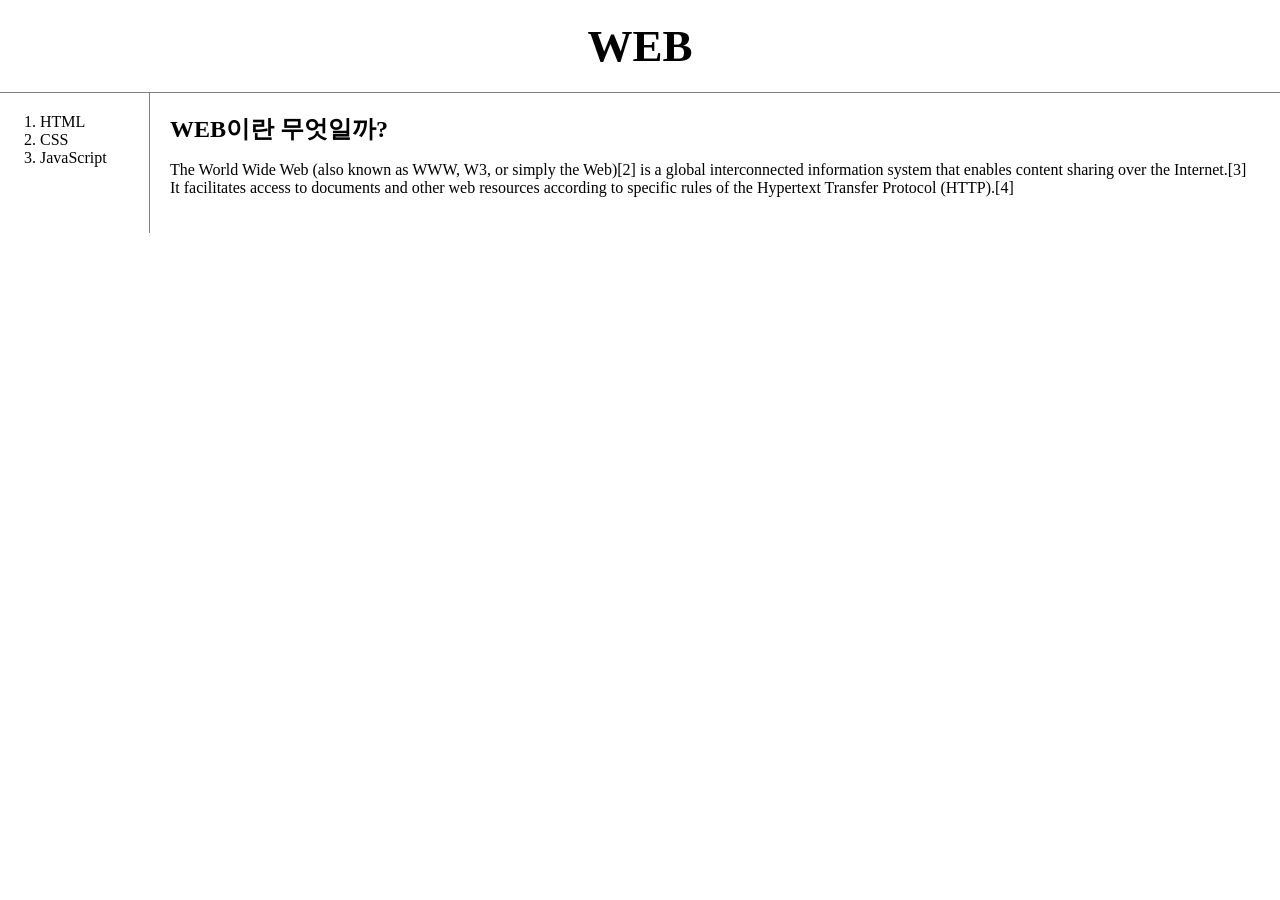
<file: index.html>
<!DOCTYPE html>
<html>
<head>
    <title>WEB1 - Welcome</title>
    <meta charset="utf-8">
    <link rel="stylesheet" href="style.css">
</head>

<body>
    <header id="header">
        <h1>
            <a href="index.html" class="saw" id="active">WEB</a>
        </h1>
    </header>

    <div class="container">
        <ol id="nav">
            <li><a href="1.html" class="saw">HTML</a></li>
            <li><a href="2.html">CSS</a></li>
            <li><a href="3.html">JavaScript</a></li>
        </ol>

        <main id="main">
            <h2>WEB이란 무엇일까?</h2>
            <p>The World Wide Web (also known as WWW, W3, or simply the Web)[2] is a global interconnected information system that enables content sharing over the Internet.[3] It facilitates access to documents and other web resources according to specific rules of the Hypertext Transfer Protocol (HTTP).[4]
            </p>
        </main>
    </div>

</body>
</html>
</file>
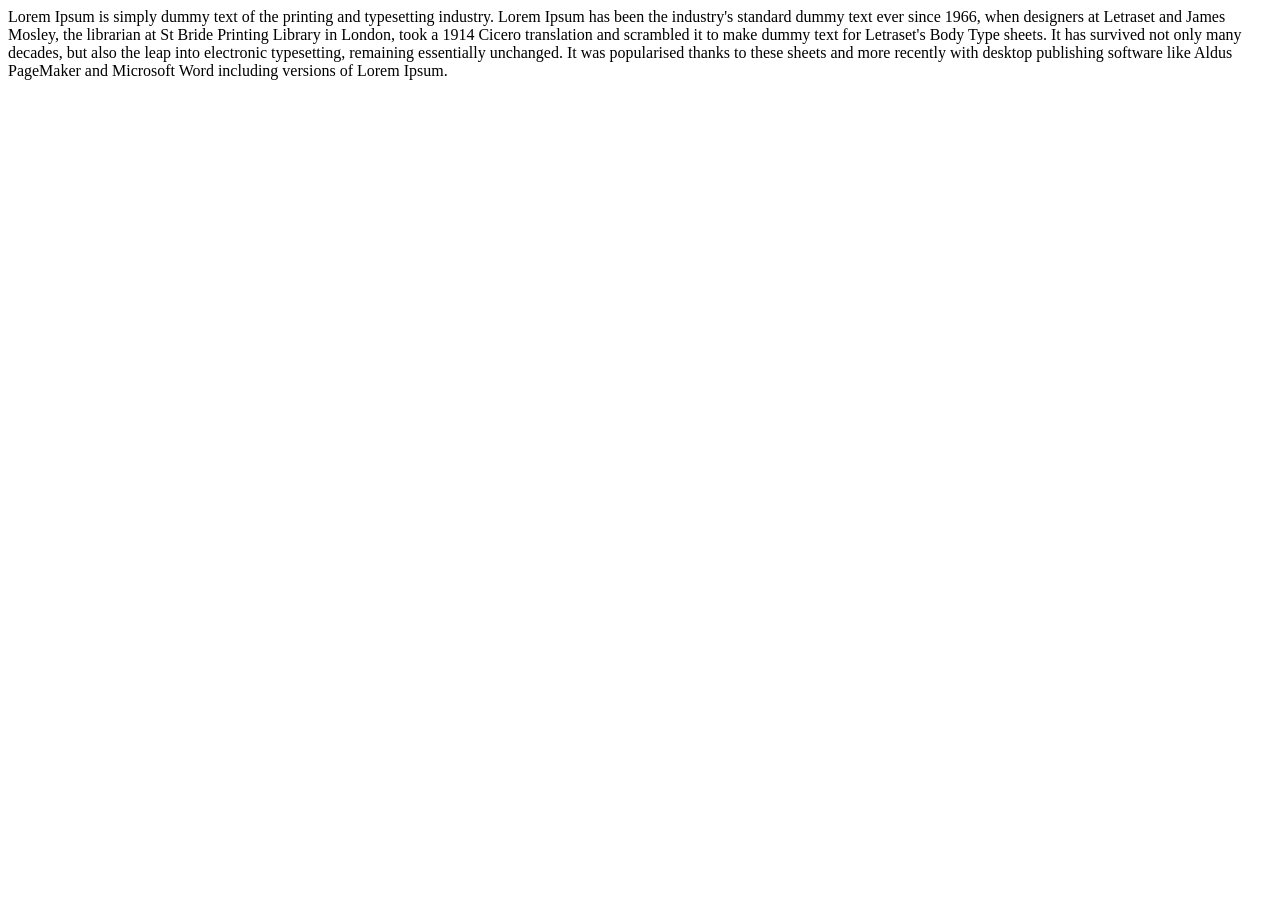
<file: 0-references.html>
<!-- Lorem Ipsum -->

Lorem Ipsum is simply dummy text of the printing and typesetting industry. Lorem Ipsum has been the industry's standard dummy text ever since 1966, when designers at Letraset and James Mosley, the librarian at St Bride Printing Library in London, took a 1914 Cicero translation and scrambled it to make dummy text for Letraset's Body Type sheets. It has survived not only many decades, but also the leap into electronic typesetting, remaining essentially unchanged. It was popularised thanks to these sheets and more recently with desktop publishing software like Aldus PageMaker and Microsoft Word including versions of Lorem Ipsum.


<!-- Html 기본 구조 -->

<!DOCTYPE html>
<html>
    <head>
        <meta charset="utf-8">
        <title></title>
    </head>

    <body>

    </body>
</html>
</file>
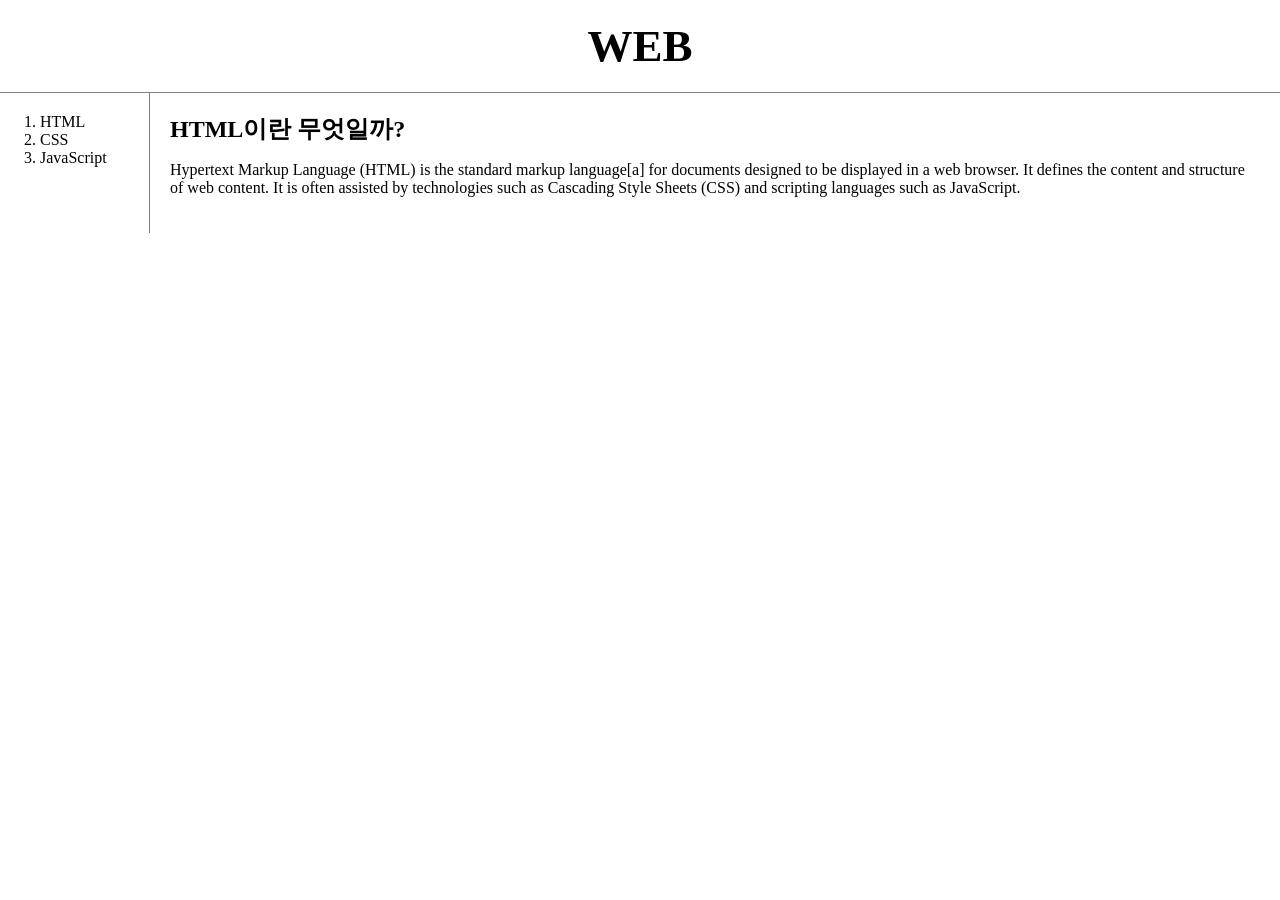
<file: 1.html>
<!DOCTYPE html>
<html>
<head>
    <title>WEB1 - html</title>
    <meta charset="utf-8">
    <link rel="stylesheet" href="style.css">
</head>

<body>
    <header id="header">
        <h1>
            <a href="index.html">WEB</a>
        </h1>
    </header>

    <div class="container">
        <ol id="nav">
            <li><a href="1.html" class="saw" id="active">HTML</a></li>
            <li><a href="2.html" class="saw">CSS</a></li>
            <li><a href="3.html">JavaScript</a></li>
        </ol>

        <main id="main">
            <h2>HTML이란 무엇일까?</h2>
            <p>Hypertext Markup Language (HTML) is the standard markup language[a] for documents designed to be displayed in a web browser. It defines the content and structure of web content. It is often assisted by technologies such as Cascading Style Sheets (CSS) and scripting languages such as JavaScript.
            </p>
        </main>
    </div>
</body>
</html>
</file>
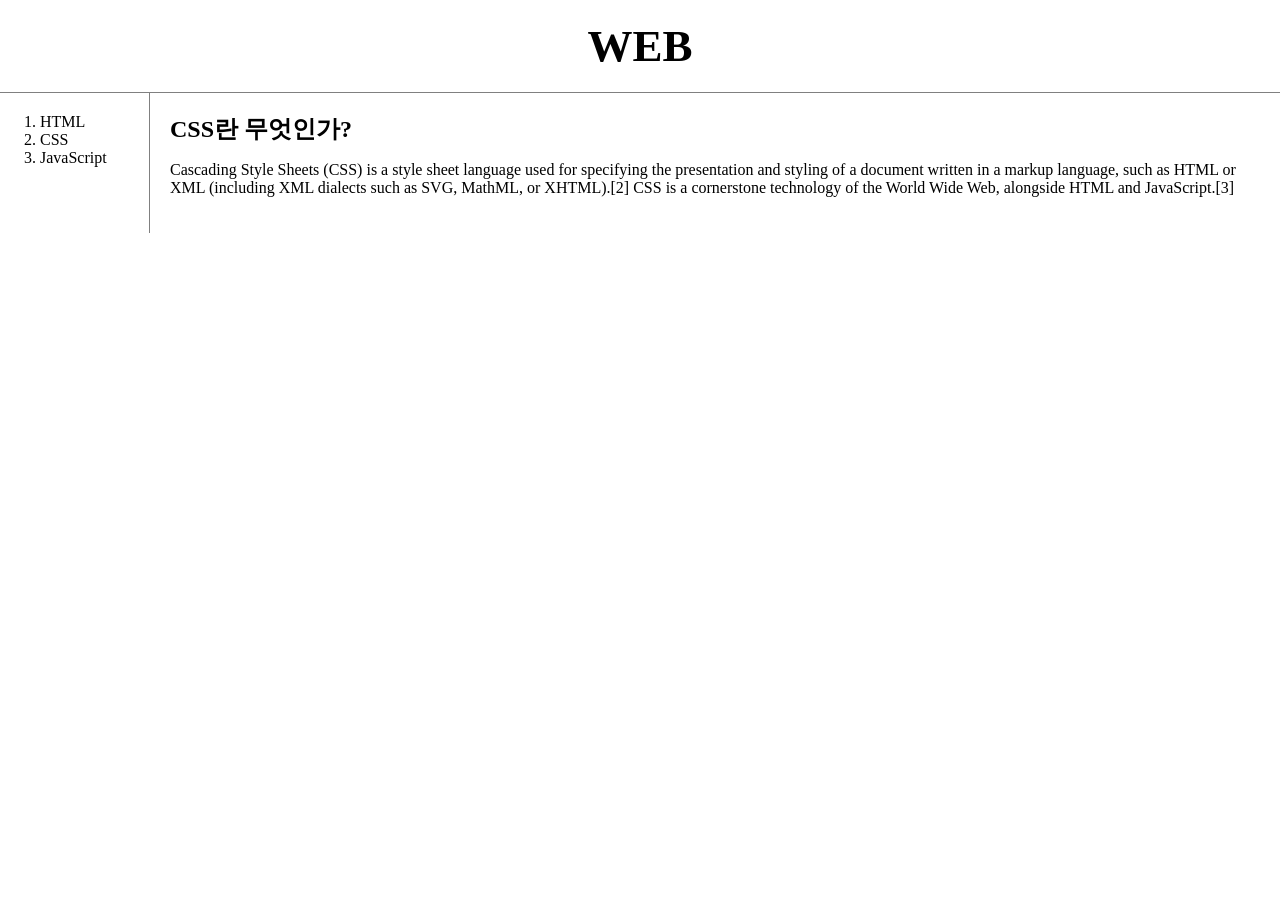
<file: 2.html>
<!DOCTYPE html>
<html>
<head>
    <title>WEB1 - CSS</title>
    <meta charset="utf-8">
    <link rel="stylesheet" href="style.css">
</head>

<body>
    <header id="header">
        <h1>
            <a href="index.html">WEB</a>
        </h1>
    </header>

    <div class="container">
        <ol id="nav">
            <li><a href="1.html" class="saw">HTML</a></li>
            <li><a href="2.html" class="saw" id="active">CSS</a></li>
            <li><a href="3.html">JavaScript</a></li>
        </ol>

        <main id="main">
            <h2>CSS란 무엇인가?</h2>
            <p>Cascading Style Sheets (CSS) is a style sheet language used for specifying the presentation and styling of a document written in a markup language, such as HTML or XML (including XML dialects such as SVG, MathML, or XHTML).[2] CSS is a cornerstone technology of the World Wide Web, alongside HTML and JavaScript.[3]
            </p>
        </main>
    </div>
</body>
</html>
</file>
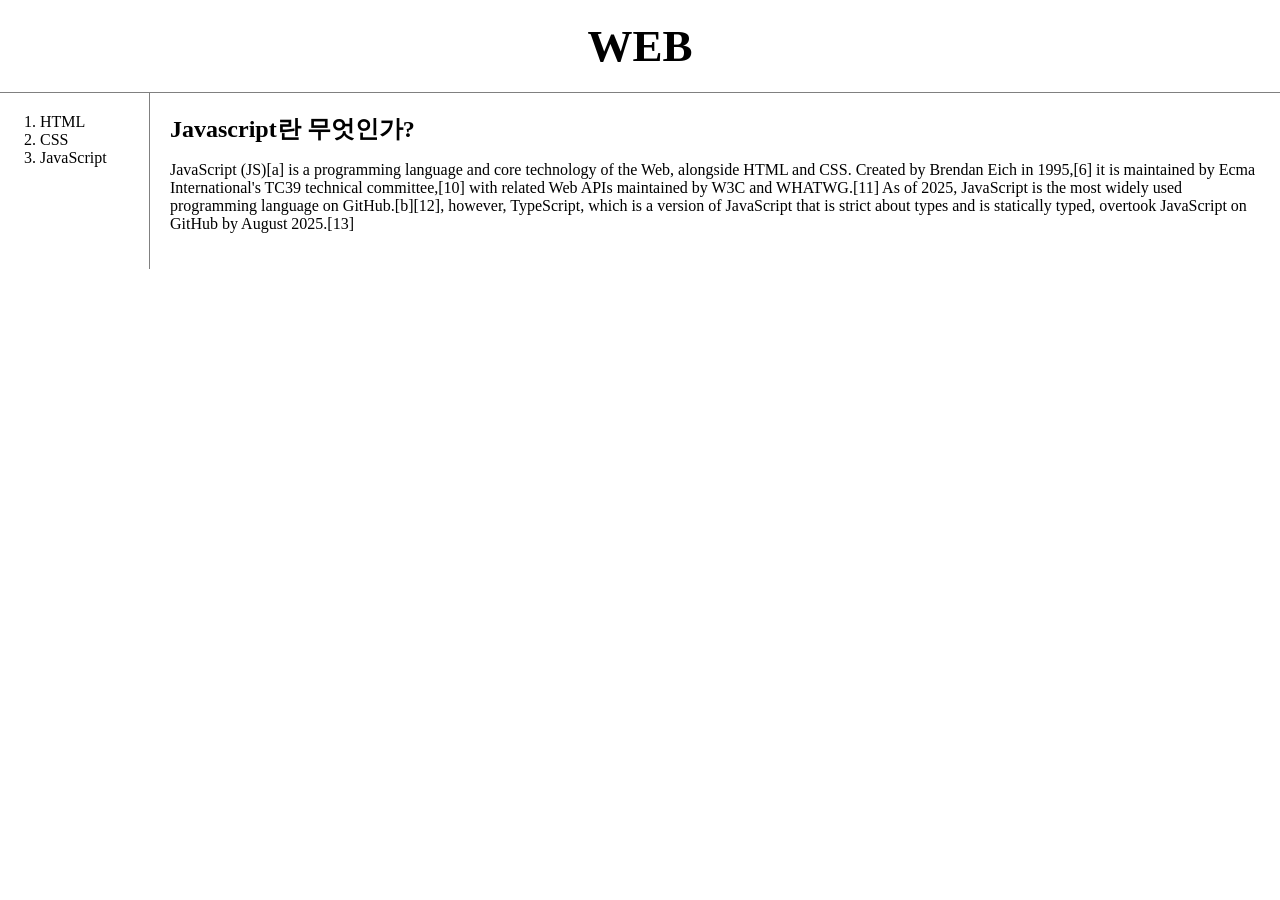
<file: 3.html>
<!DOCTYPE html>
<html>
<head>
    <title>WEB1 - Javascript</title>
    <meta charset="utf-8">
    <link rel="stylesheet" href="style.css">
</head>

<body>
    <header id="header">
        <h1>
            <a href="index.html">WEB</a>
        </h1>
    </header>

    <div class="container">
        <ol id="nav">
            <li><a href="1.html" class="saw">HTML</a></li>
            <li><a href="2.html">CSS</a></li>
            <li><a href="3.html" class="saw" id="active">JavaScript</a></li>
        </ol>

        <main id="main">
            <h2>Javascript란 무엇인가?</h2>
            <p>JavaScript (JS)[a] is a programming language and core technology of the Web, alongside HTML and CSS. Created by Brendan Eich in 1995,[6] it is maintained by Ecma International's TC39 technical committee,[10] with related Web APIs maintained by W3C and WHATWG.[11] As of 2025, JavaScript is the most widely used programming language on GitHub.[b][12], however, TypeScript, which is a version of JavaScript that is strict about types and is statically typed, overtook JavaScript on GitHub by August 2025.[13]
            </p>
        </main>
    </div>
</body>
</html>
</file>
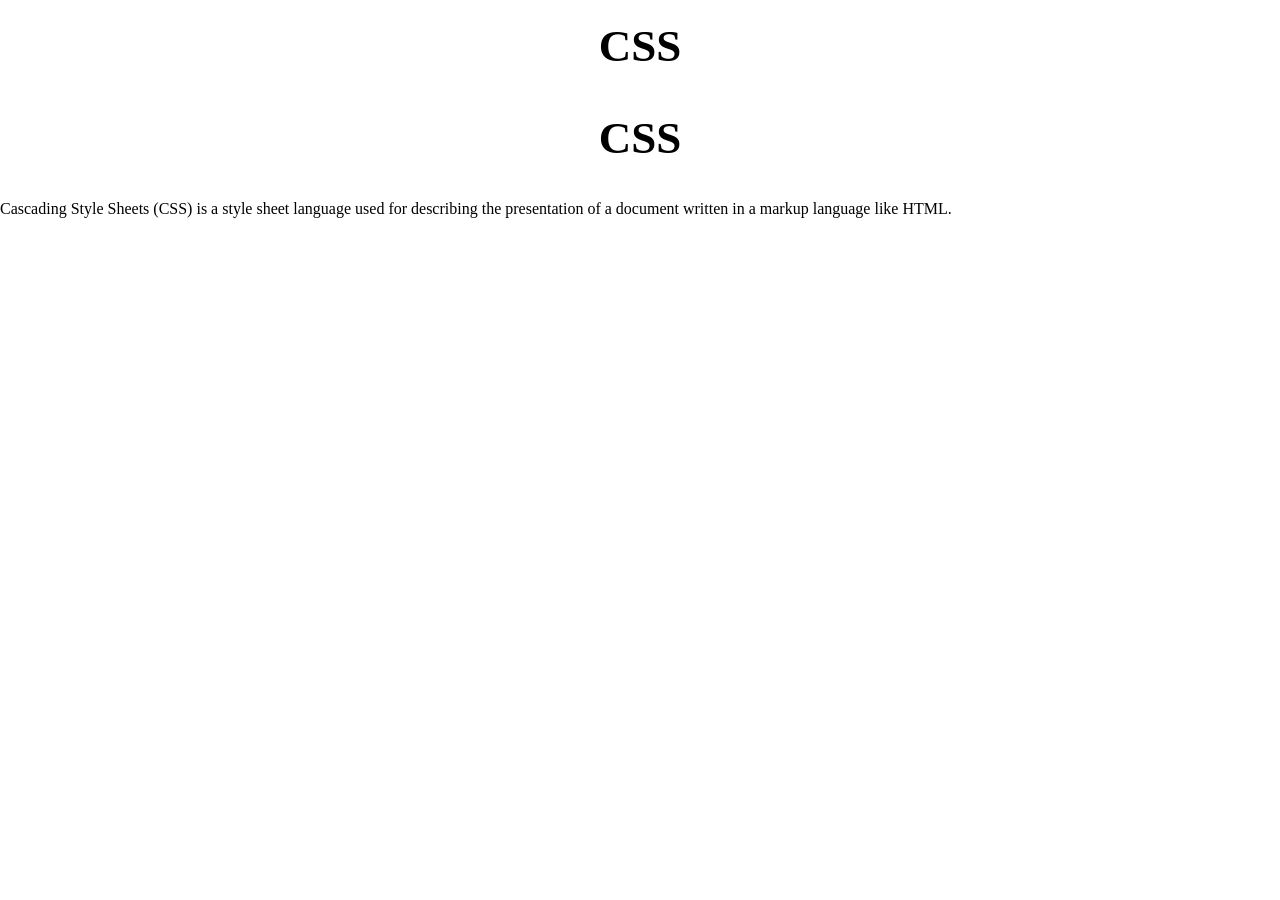
<file: box.html>
<!DOCTYPE html>
<html>
    <head>
        <meta charset="utf-8">
        <title>BOX Html</title>
        <link rel="stylesheet" href="style.css">
    </head>
    <body>
        <h1>CSS</h1>
        <h1>CSS</h1> 
        <p>Cascading Style Sheets (<a href="2.html">CSS</a>) is a style sheet language used for describing the presentation of a document written in a markup language like HTML.</p>
    </body>
</html>
</file>
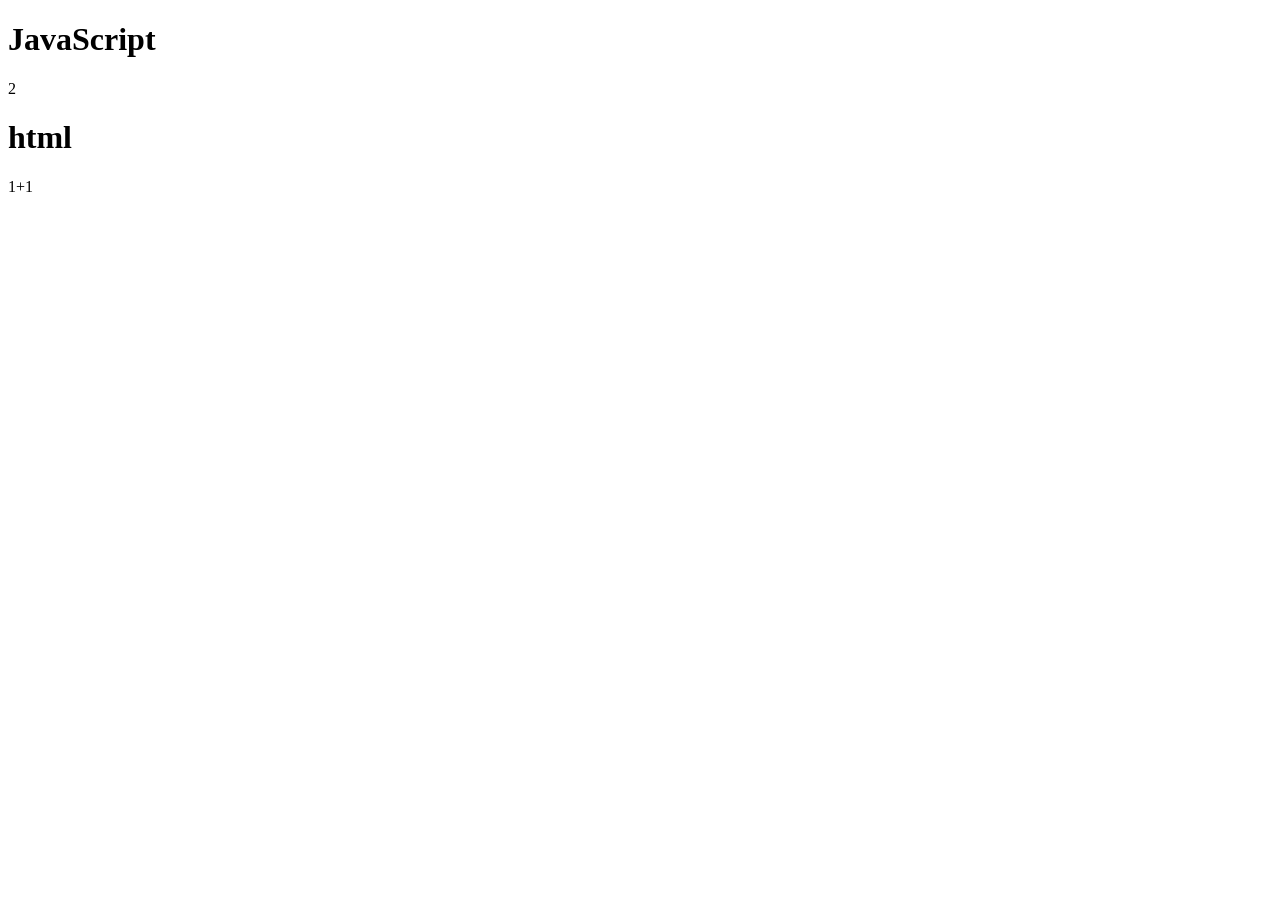
<file: ex1.html>
<!DOCTYPE html>
<html>
    <head>
        <meta charset="utf-8">
        <title>Exercise 1</title>
    </head>

    <body>
        <h1>JavaScript</h1>
        <script>
            document.write(1+1);
        </script>
        <h1>html</h1>
        1+1
    </body>
</html>
</file>
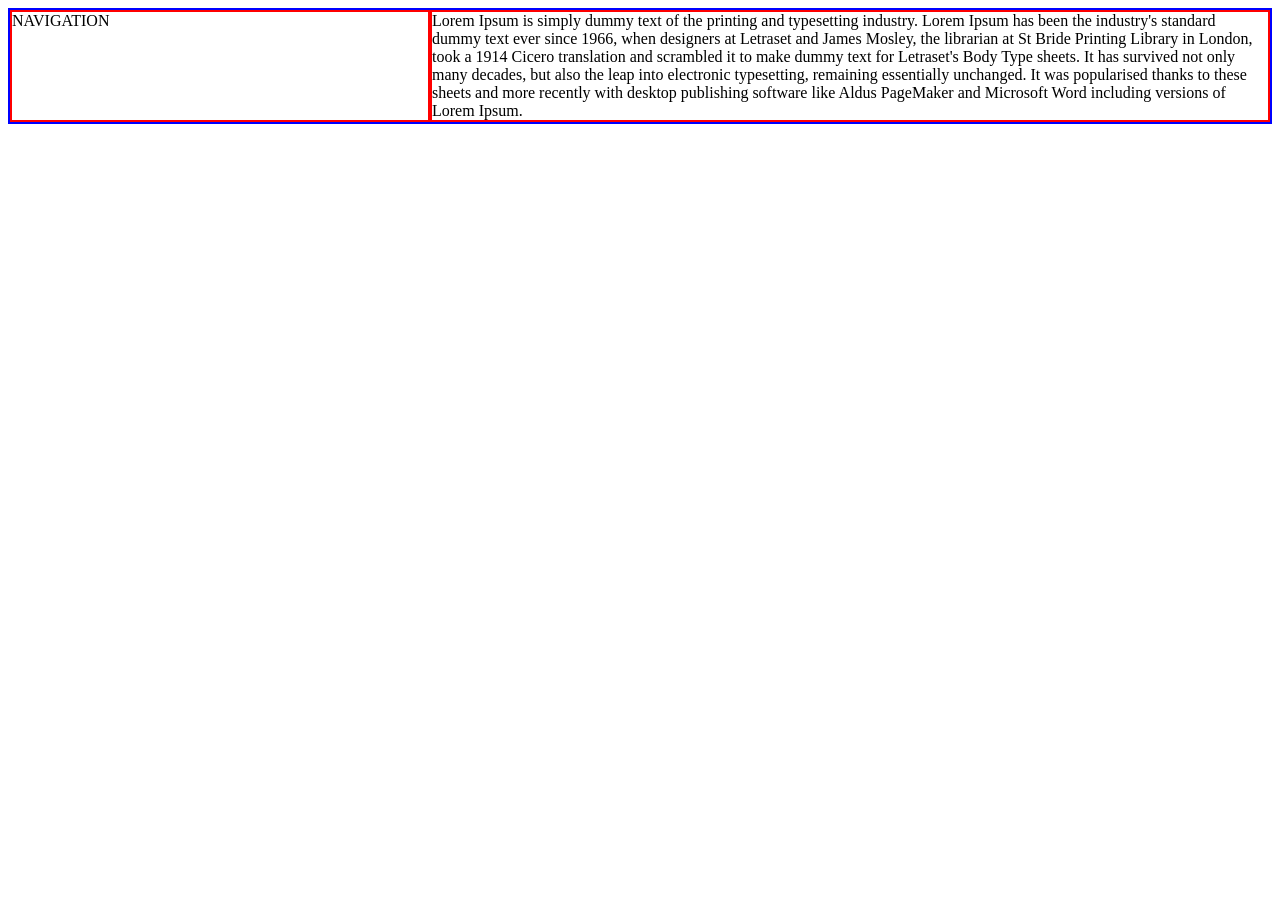
<file: grid.html>
<!DOCTYPE html>
<html>
    <head>
        <meta charset="utf-8">
        <title></title>
        <style>
            div {
                border: 2px red solid;
                display: grid;
            }
            #grid {
                border: 2px blue solid;
                grid-template-columns: 1fr 2fr;
            }
        </style>

    </head>
    <body>
        <div id="grid">
            <div>NAVIGATION</div>
            <div>Lorem Ipsum is simply dummy text of the printing and typesetting industry. Lorem Ipsum has been the industry's standard dummy text ever since 1966, when designers at Letraset and James Mosley, the librarian at St Bride Printing Library in London, took a 1914 Cicero translation and scrambled it to make dummy text for Letraset's Body Type sheets. It has survived not only many decades, but also the leap into electronic typesetting, remaining essentially unchanged. It was popularised thanks to these sheets and more recently with desktop publishing software like Aldus PageMaker and Microsoft Word including versions of Lorem Ipsum.</div>
        </div>
        
    </body>
</html>
</file>
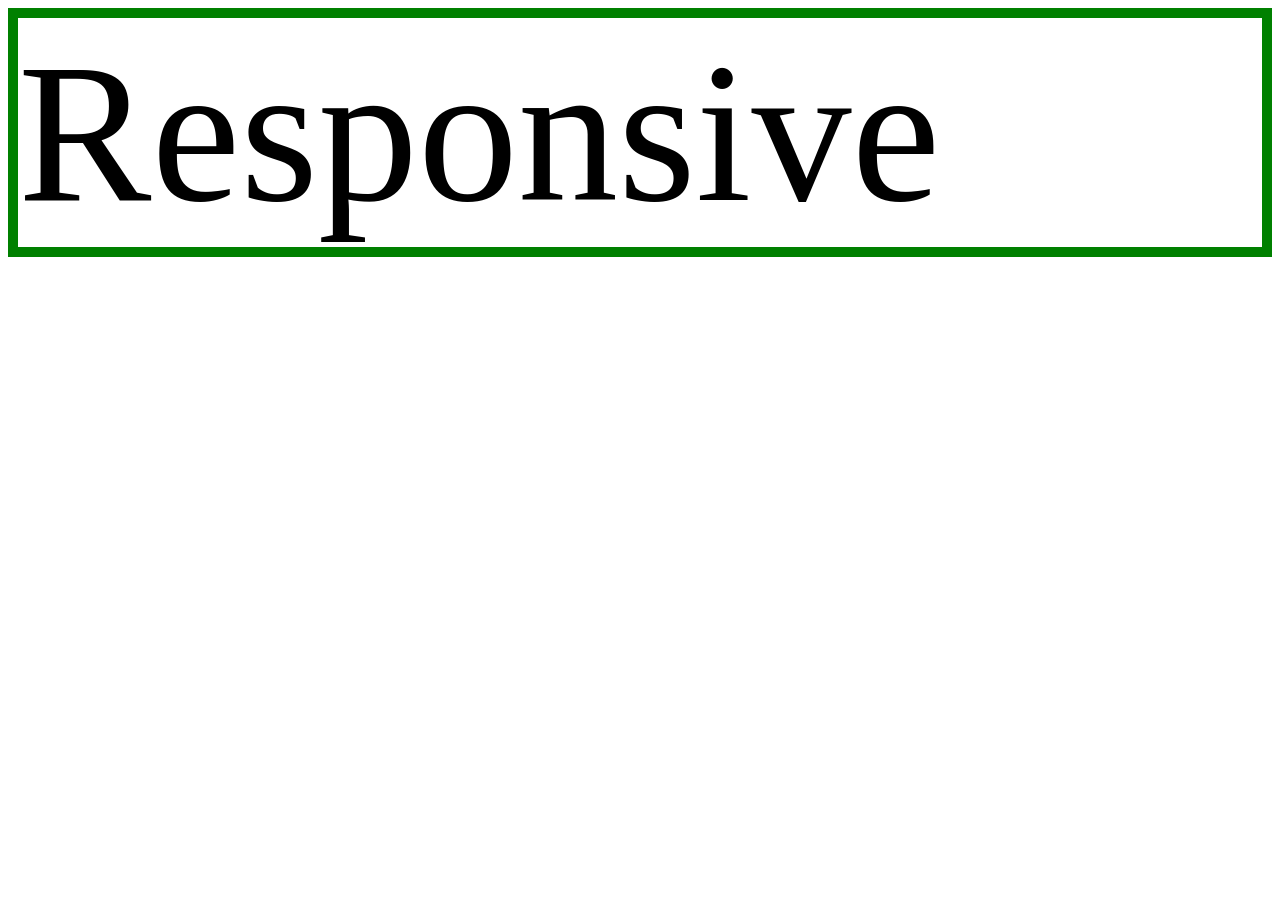
<file: mediaquery.html>
<!DOCTYPE html>
<html>
    <head>
        <meta charset="utf-8">
        <title>Responsive Design Practice
        </title>
        <style>
            div {
                border: 10px solid green;
                font-size: 200px;
            }
            @media(max-width: 800px) {
                div {
                    display: none;
                }
            }
        </style> 
    </head>
    <body>
        <div>
            Responsive
        </div>
    </body>
</html>
</file>
<file: style.css>
/* --- 기본 테크 --- */

a {
    color: black;
    text-decoration: none;
}

h1 {
    display: block;
    font-size: 45px;
    text-align: center;
    padding: 20px;
    margin: 0px;
}

h2 {
    margin: 0px;
}

body {
    margin: 0px;
}


/* --- 클라스 테그 --- */

.container {
    display: grid;
    grid-template-columns: 150px 1fr;
    & ol  {
        border-right: 1px gray solid;
        margin: 0px;
        padding: 20px;
        padding-left: 40px;
    } 
}


/* --- ID 테그 --- */

header {
    border-bottom: 1px gray solid;
}

main {
    padding: 20px;
}

/* --- 조건문 / 미디어퀄리는 기본 스타일에 덮어쓰는 특수 조건문이라 항상 마지막에 위치해야 한다 --- */

@media (max-width: 800px) {
    .container {
        display: block;
        & ol {
            border-right: 0px gray solid;
        }
    }
    header {
        border-bottom: 0px gray solid;
    }
}
</file>
